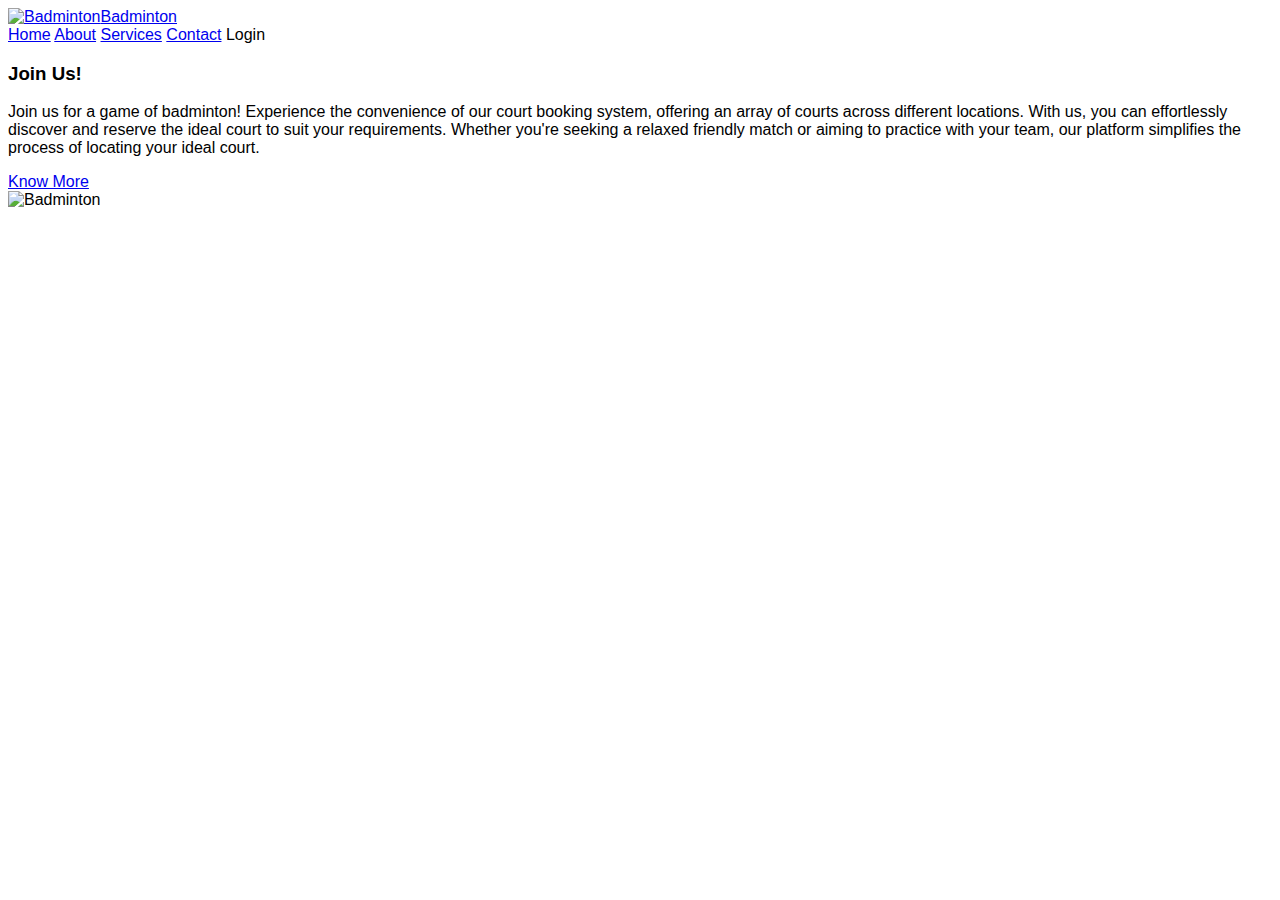
<file: src/main/resources/templates/index.html>
<!DOCTYPE html>
<html lang="en" xmlns:th="http://www.thymeleaf.org/">

<head>
  <meta charset="UTF-8">
  <meta http-equiv="X-UA-Compatible" content="IE=edge">
  <meta name="viewport" content="width=device-width, initial-scale=1.0">
  <link rel="shortcut icon" th:href="@{~/images/ucl1.png}" type="image/x-icon">
  <title>Badminton</title>

  <!-- Font Awesome Link -->
  <link rel="stylesheet" href="https://cdnjs.cloudflare.com/ajax/libs/font-awesome/6.0.0-beta2/css/all.min.css"
        integrity="sha512-YWzhKL2whUzgiheMoBFwW8CKV4qpHQAEuvilg9FAn5VJUDwKZZxkJNuGM4XkWuk94WCrrwslk8yWNGmY1EduTA=="
        crossorigin="anonymous" referrerpolicy="no-referrer" />

  <!-- Linked CSS Files -->
  <link rel="stylesheet" th:href="@{~/css/afterlogin.css}">
  <link rel="stylesheet" th:href="@{~/css/style.css}">

  <!-- Custom Fonts -->
  <style>
    body {
      font-family: 'Open Sans', sans-serif;
    }

    .logo {
      font-family: 'Nunito', sans-serif;
    }

    h1, h2, h3 {
      font-family: 'Nunito', sans-serif;
    }
  </style>
</head>

<body>

<!-- Header Section -->
<header>
  <!-- Logo and Navigation Bar -->
  <a href="#" class="logo"><img th:src="@{/images/ucl1.png}" alt="Badminton" srcset="">Badminton</a>

  <div id="menu-bar" class="fas fa-bars"></div>

  <nav class="navbar">
    <a href="#home">Home</a>
    <a href="#about">About</a>
    <a href="#review">Services</a>
    <a href="#foot">Contact</a>
    <a th:href="@{~/user/login}">Login</a>
  </nav>
</header>

<!-- Home Section -->
<section class="home" id="home">
  <div class="content">
    <h3>Join Us!</h3>
    <p>Join us for a game of badminton! Experience the convenience of our court booking system,
      offering an array of courts across different locations.
      With us, you can effortlessly discover and reserve the ideal court to suit your requirements.
      Whether you're seeking a relaxed friendly match or aiming to practice with your team, our platform simplifies the process of locating your ideal court.</p>
    <a href="#about" class="btn">Know More</a>
  </div>
  <div class="image">
    <img th:src="@{/images/one.png}" alt="Badminton">
  </div>
</section>

<!-- Rest of the Sections... -->

</body>

</html>
</file>
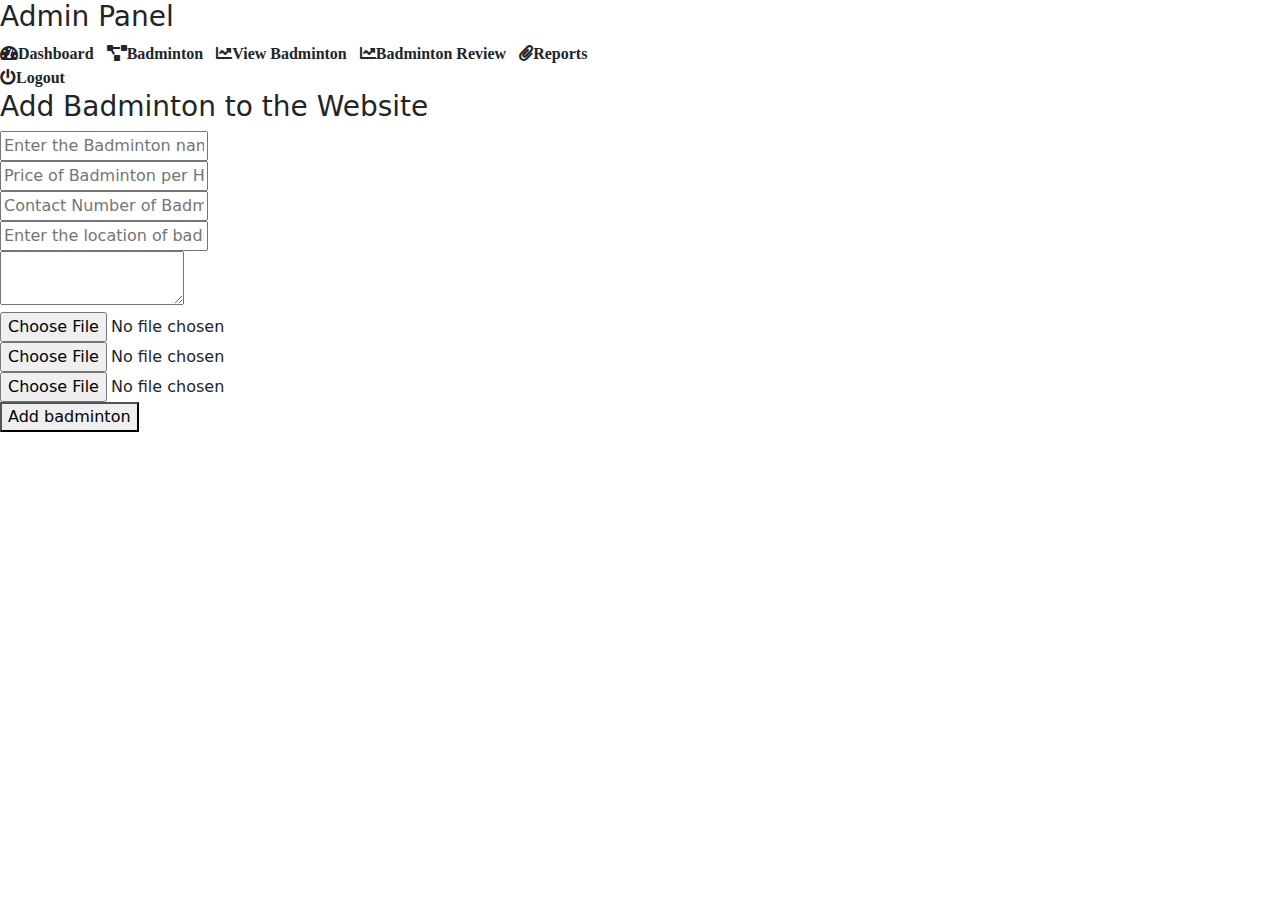
<file: src/main/resources/templates/badminton.html>
<!DOCTYPE html>
<html lang="en">
<html xmlns:th="http://www.thymeleaf.org/" >

<head>
  <meta charset="UTF-8" />
  <meta http-equiv="X-UA-Compatible" content="IE=edge" />
  <meta name="viewport" content="width=device-width, initial-scale=1.0" />
  <link href="https://cdn.jsdelivr.net/npm/bootstrap@5.0.0-beta3/dist/css/bootstrap.min.css" rel="stylesheet" />
  <link rel="stylesheet" href="https://cdnjs.cloudflare.com/ajax/libs/font-awesome/5.15.3/css/all.min.css" />
  <link rel="stylesheet" th:href="@{~/css/badminton.css}">

  <title></title>
</head>

<body>
<!-- sidebar content from here -->
<div class="sidebarcontent">
  <h3>Admin Panel</h3>

  <a th:href="@{~/admin/dashboard}"><i class="fas fa-tachometer-alt me-2">Dashboard</i></a>
  <a th:href="@{~/ball/addbadminton}"><i class="fas fa-project-diagram me-2">Badminton</i></a>
  <a th:href="@{~/admin/view}"> <i class="fas fa-chart-line me-2">View Badminton</i></a>
  <a th:href="@{~/admin/contact}"><i class="fas fa-chart-line me-2">Badminton Review</i></a>
  <a th:href="@{~/admin/report}"><i class="fas fa-paperclip me-2">Reports</i></a>
<!--  <div class="logout">-->
<!--    <i class="fas fa-power-off me-2">Logout</i>-->
<!--  </div>-->
  <div class="logout">
    <a th:href="@{~/user/logout}"><i class="fas fa-power-off me-2">Logout</i></a>
  </div>
</div>
<!-- sidebar content upto here -->

<div class="insidecontent">
  <h3>Add Badminton to the Website</h3>
  <form th:method="post" th:action="@{/ball/save}" th:object="${badminton}" enctype="multipart/form-data">
  <div class="inputsection">
    <input class="field" type="text" hidden placeholder="UserId..."  th:field="*{fid}" th:value="${badminton.fid}" />

    <div class="name badminton">
      <input type="text" placeholder="Enter the Badminton name" required th:field="*{fname}" th:value="${badminton.fname}">
    </div>
    <div class="price badminton">
      <input type="text" placeholder="Price of Badminton per Hour" th:field="*{fprice}" th:value="${badminton.fprice}">
    </div>
    <div class="contact badminton">
      <input type="text" placeholder="Contact Number of Badminton" th:field="*{fcontact}" th:value="${badminton.fcontact}">
    </div>
    <div class="location badminton">
      <input type="text" placeholder="Enter the location of badminton" th:field="*{flocation}" th:value="${badminton.flocation}">
    </div>
    <div class="desc badminton">
      <textarea type="text" placeholder="Description About Badminton" th:field="*{description}" th:value="${badminton.description}">
        </textarea>
    </div>
    <div class="photo badminton">
      <input type="file" th:field="*{image}" th:value="${badminton.image}">
    </div>
    <div class="photo badminton">
      <input type="file" th:field="*{image1}" th:value="${badminton.image1}">
    </div>
    <div class="photo badminton">
      <input type="file" th:field="*{image2}" th:value="${badminton.image2}">
    </div>
<!--<textarea name="contactmessage" placeholder="Type your message" required th:field="*{contactmessage}" th:value="${contact.contactsubject}">-->

  </div>
  <div class="button">
    <button type="submit">Add badminton</button>
  </div>
  </form>

</div>


<script src="https://cdn.jsdelivr.net/npm/bootstrap@5.0.0-beta3/dist/js/bootstrap.bundle.min.js"></script>
</body>

</html>
</file>
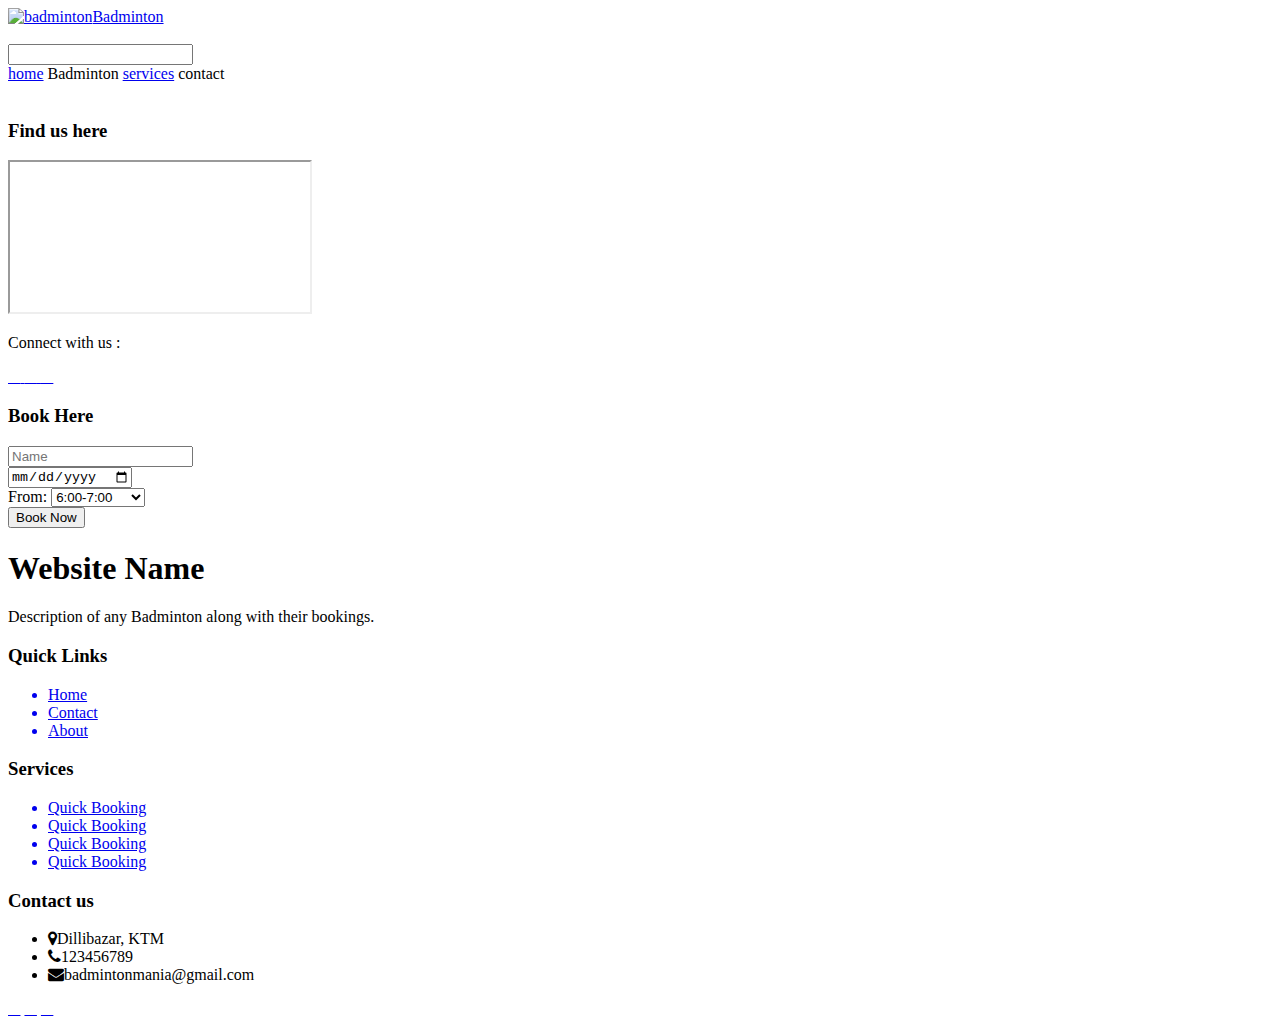
<file: src/main/resources/templates/bookbadminton.html>
<!DOCTYPE html>
<html xmlns:th="http://www.thymeleaf.org/" >

<head>
  <meta charset="UTF-8" />
  <meta http-equiv="X-UA-Compatible" content="IE=edge" />
  <meta name="viewport" content="width=device-width, initial-scale=1.0" />
  <title>Book Badminton</title>
  <link
          rel="stylesheet"
          href="https://cdnjs.cloudflare.com/ajax/libs/font-awesome/6.0.0-beta2/css/all.min.css"
          integrity="sha512-YWzhKL2whUzgiheMoBFwW8CKV4qpHQAEuvilg9FAn5VJUDwKZZxkJNuGM4XkWuk94WCrrwslk8yWNGmY1EduTA=="
          crossorigin="anonymous"
          referrerpolicy="no-referrer"
  />

  <link rel="stylesheet"href="https://cdn.jsdelivr.net/npm/swiper@8/swiper-bundle.min.css"/>
  <link rel="stylesheet" href="https://cdnjs.cloudflare.com/ajax/libs/font-awesome/6.2.1/css/all.min.css" integrity="sha512-MV7K8+y+gLIBoVD59lQIYicR65iaqukzvf/nwasF0nqhPay5w/9lJmVM2hMDcnK1OnMGCdVK+iQrJ7lzPJQd1w==" crossorigin="anonymous" referrerpolicy="no-referrer" />
  <link rel="stylesheet" href="https://cdnjs.cloudflare.com/ajax/libs/font-awesome/4.7.0/css/font-awesome.min.css">
  <link rel="stylesheet" href="https://cdnjs.cloudflare.com/ajax/libs/font-awesome/6.2.1/css/all.min.css"
        integrity="sha512-MV7K8+y+gLIBoVD59lQIYicR65iaqukzvf/nwasF0nqhPay5w/9lJmVM2hMDcnK1OnMGCdVK+iQrJ7lzPJQd1w=="
        crossorigin="anonymous" referrerpolicy="no-referrer" />
  <link rel="stylesheet"  th:href="@{~/css/afterlogin.css}">
  <link rel="stylesheet"  th:href="@{~/css/bookbadminton.css}">

</head>
<body>
<!-- header section starts  -->

<header>
  <!-- logo and name on left side -->

  <a href="Homepage.html" class="logo"
  ><img
          th:src="@{/images/ucl1.png}"
          alt="badminton"
          srcset=""
  />Badminton</a>

  <div id="menu-bar" class="fas fa-bars"></div>
  <div class="searchbar">
    <input type="search" name="search" id="search" />
    <i class="fa-solid fa-magnifying-glass"></i>
  </div>

  <!-- navigation bar starts -->
  <nav class="navbar">
    <a href="#home">home</a>
    <a th:href="@{~/user/booked}">Badminton</a>
    <a href="#contact-us">services</a>
    <!-- <a href="#gallery">gallery</a> -->


    <a th:href="@{~/user/contactus}">contact</a>
    <a th:href="@{~/user/profile/}+${userdata.id}">
      <span th:text="${userdata.getName()}" style="color: black;margin-left: 5px; margin-top: -15px;" ></span>
    </a>
  </nav>

  <!-- navigation bar completed -->
</header>

<!-- header section ends -->
<!-- contact us  -->

<div class="container">
  <div class="swiper">
    <div class="swiper-wrapper">
      <!--            <div class="swiper-slide"><img th:src="@{~/images/f1.jpg}" alt=""></div>-->
      <div class="swiper-slide"><img th:src="'data:image/png;base64,'+${clickedbadminton.imageBase64}" alt="">
      </div>
      <div class="swiper-slide"><img th:src="'data:image/png;base64,'+${clickedbadminton.image1Base64}" alt="image/"></div>
      <div class="swiper-slide"><img th:src="'data:image/png;base64,'+${clickedbadminton.image2Base64}" alt="image/"></div>

    </div>
<!--     <div class="swiper-pagination"></div>-->


<!--    <div class="swiper-button-prev"></div>-->
<!--    <div class="swiper-button-next"></div>-->


  </div>

</div>




<section id="contact-us">
  <span class="big-circle"></span>

   <div class="form">
    <div class="contact-info">
      <h3 class="heading">Find us here</h3>
      <iframe
              src="https://www.google.com/maps/embed?pb=!1m18!1m12!1m3!1d903945.5853512128!2d84.19979243124999!3d27.746991100000013!2m3!1f0!2f0!3f0!3m2!1i1024!2i768!4f13.1!3m3!1m2!1s0x39eb192bf38e32f5%3A0x4e14d4c239dcb2dd!2sPremier%20Badminton!5e0!3m2!1sne!2snp!4v1673777020174!5m2!1sne!2snp"
      ></iframe>

      <div class="info">

        <div class="information">
          <i class="fas fa-map-marker-alt"></i>
          <p th:text="${clickedbadminton.getBadmintonlocation()}"></p>
        </div>
        <div class="information">
          <i class="fas fa-phone-alt"></i>
          <p th:text="${clickedbadminton.getBadmintoncontact()}"></p>
        </div>
        <div class="information">
          <i class="fa-sharp fa-solid fa-rupee-sign"></i>
          <p th:text="${clickedbadminton.getBadmintonprice()}"></p>
        </div>
      </div>

      <div class="social-media">
        <p>Connect with us :</p>
        <div class="social-icons">
          <a href="#">
            <i class="fab fa-facebook-f"></i>
          </a>
          <a href="#">
            <i class="fab fa-twitter"></i>
          </a>
          <a href="#">
            <i class="fab fa-instagram"></i>
          </a>
          <a href="#">
            <i class="fab fa-linkedin-in"></i>
          </a>
        </div>
      </div>
    </div>
    <div class="contact-form">
      <form th:method="post" th:action="@{/ball/sbooking}" th:object="${savebooking}">

      <!-- circles on form(right side) -->
      <span class="circle one"></span>
      <span class="circle two"></span>
        <h3 class="heading">Book <span>Here</span></h3>
<!--        <input type="text"  hidden="hidden" name="bookId" th:value="${savebooking.bookId}">-->

        <div class="input-container">
          <input type="text" name="name" class="input" placeholder="Name">
        </div>

        <div class="input-container">
          <input
                  type="date"
                  name="date">
<!--                  th:field="*{date}"-->

        </div>

        <input type="text"  hidden="hidden" name="id" th:value="${userdata.id}">
        <input type="text"  hidden="hidden" name="email" th:value="${userdata.email}">
        <input type="text"  hidden="hidden" name="fid" th:value="${badmintons.fid}">



        <div class="input-container">
          <div class="input">

            <label for="from" >From: </label>
            <select name="starting" id="from" th:field="*{starting}">
              <option value="6:00-7:00">6:00-7:00</option>
              <option value="7:00-8:00">7:00-8:00</option>
              <option value="8:00-9:00">8:00-9:00</option>
              <option value="9:00-10:00">9:00-10:00</option>
              <option value="10:00-11:00">10:00-11:00</option>
              <option value="11:00-12:00">11:00-12:00</option>
              <option value="12:00-13:00">12:00-13:00</option>
              <option value="13:00-14:00">13:00-14:00</option>
              <option value="14:00-15:00">14:00-15:00</option>
              <option value="15:00-16:00">15:00-16:00</option>
              <option value="16:00-17:00">16:00-17:00</option>
              <option value="17:00-18:00">17:00-18:00</option>
              <option value="18:00-19:00">18:00-19:00</option>
              <option value="19:00-20:00">19:00-20:00</option>
            </select>
          </div>


        </div>


        <input type="submit" value="Book Now" class="send" />
      </form>

    </div>
  </div>
</section>
<script src="https://cdn.jsdelivr.net/npm/swiper@8/swiper-bundle.min.js"></script>
<script>
  const swiper = new Swiper('.swiper', {
    autoplay:{
      delay: 5000,
      disableOnInteraction: false
    },
    loop: true,

    pagination: {
      el: '.swiper-pagination',
      clickable: true,
    },

    // navigation: {
    //     nextEl: '.swiper-button-next',
    //     prevEl: '.swiper-button-prev',
    // },

  });
</script>
<!-- contact us section completed -->
</body>
<div class="footer">
  <div class="inner-footer">

    <!--  for company name and description -->
    <div class="footer-items">
      <h1>Website Name</h1>
      <p>Description of any Badminton along with their bookings.</p>
    </div>

    <!--  for quick links  -->
    <div class="footer-items">
      <h3>Quick Links</h3>
      <div class="border1"></div> <!--for the underline -->
      <ul>
        <a href="#"><li>Home</li></a>
        <a href="#"><li>Contact</li></a>
        <a href="#"><li>About</li></a>
      </ul>
    </div>

    <!--  for some other links -->
    <div class="footer-items">
      <h3>Services</h3>
      <div class="border1"></div>  <!--for the underline -->
      <ul>
        <a href="#"><li>Quick Booking</li></a>
        <a href="#"><li>Quick Booking</li></a>
        <a href="#"><li>Quick Booking</li></a>
        <a href="#"><li>Quick Booking</li></a>
      </ul>
    </div>

    <!--  for contact us info -->
    <div class="footer-items">
      <h3>Contact us</h3>
      <div class="border1"></div>
      <ul>
        <li><i class="fa fa-map-marker" aria-hidden="true"></i>Dillibazar, KTM</li>
        <li><i class="fa fa-phone" aria-hidden="true"></i>123456789</li>
        <li><i class="fa fa-envelope" aria-hidden="true"></i>badmintonmania@gmail.com</li>
      </ul>

      <!--   for social links -->
      <div class="social-media">
        <a href="#"><i class="fab fa-instagram"></i></a>
        <a href="#"><i class="fab fa-facebook"></i></a>
        <a href="#"><i class="fab fa-google-plus-square"></i></a>
      </div>
    </div>
  </div>
</div>



<!--  <script th:src="@{/js/script.js}"></script>-->

</html>
</file>
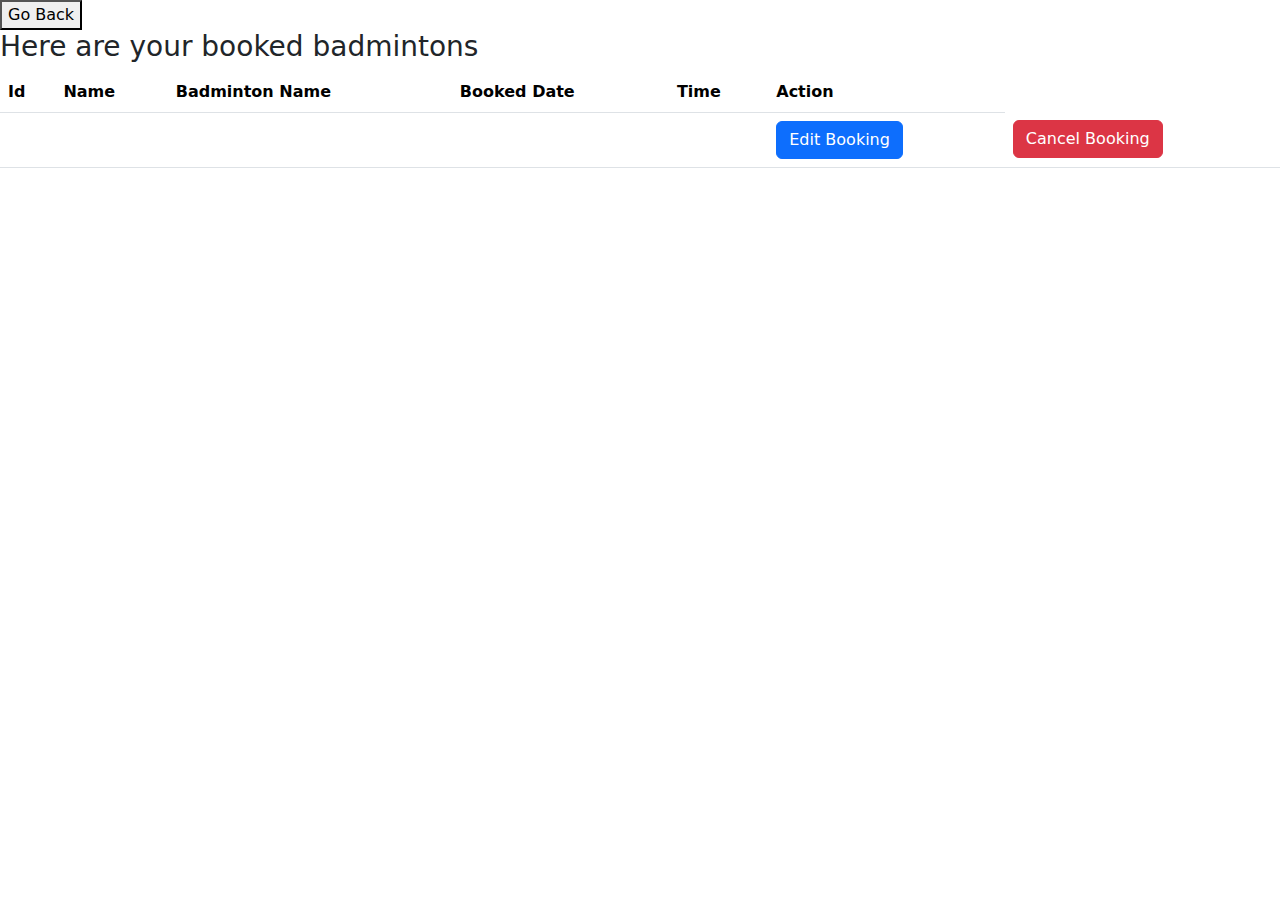
<file: src/main/resources/templates/bookedbadminton.html>
<!DOCTYPE html>
<html lang="en">

<head>
  <meta charset="UTF-8" />
  <meta http-equiv="X-UA-Compatible" content="IE=edge" />
  <meta name="viewport" content="width=device-width, initial-scale=1.0" />
  <link href="https://cdn.jsdelivr.net/npm/bootstrap@5.0.0-beta3/dist/css/bootstrap.min.css" rel="stylesheet" />
  <link rel="stylesheet" href="https://cdnjs.cloudflare.com/ajax/libs/font-awesome/5.15.3/css/all.min.css" />
  <link rel="stylesheet"  th:href="@{~/css/bookedbadminton.css}">  <title></title>
</head>

<body>
<div class="backbuttton">
  <a th:href="@{~/home/homepage}"><button type="button">Go Back</button></a>
</div>
<div class="innercontent">
  <h3>Here are your booked badmintons</h3>
  <table class="table">
    <thead class="thead-dark">
    <tr>
      <th scope="col">Id</th>
      <th scope="col">Name</th>
      <th scope="col">Badminton Name</th>
      <th scope="col">Booked Date</th>
      <th scope="col">Time</th>
      <th scope="col">Action</th>

    </tr>
    </thead>
    <tbody>
    <tr th:each="booking:${books}">
      <td th:text="${booking.bookId}"></td>
      <td th:text="${booking.user.name}"></td>
      <td th:text="${booking.badminton.badmintonname}"></td>
      <td th:text="${booking.date}"></td>
      <td th:text="${booking.starting}"></td>
      <td> <a th:href="@{~/user/product/}+${booking.bookId}"><button type="button" class="btn btn-primary">Edit Booking</button></a></td>
      <td> <a th:href="@{~/user/deletebook/}+${booking.bookId}"><button type="button" class="btn btn-danger">Cancel Booking</button></a></td>
    </tr>
    </tbody>
  </table>

</div>


<script src="https://cdn.jsdelivr.net/npm/bootstrap@5.0.0-beta3/dist/js/bootstrap.bundle.min.js"></script>
</body>

</html>
</file>
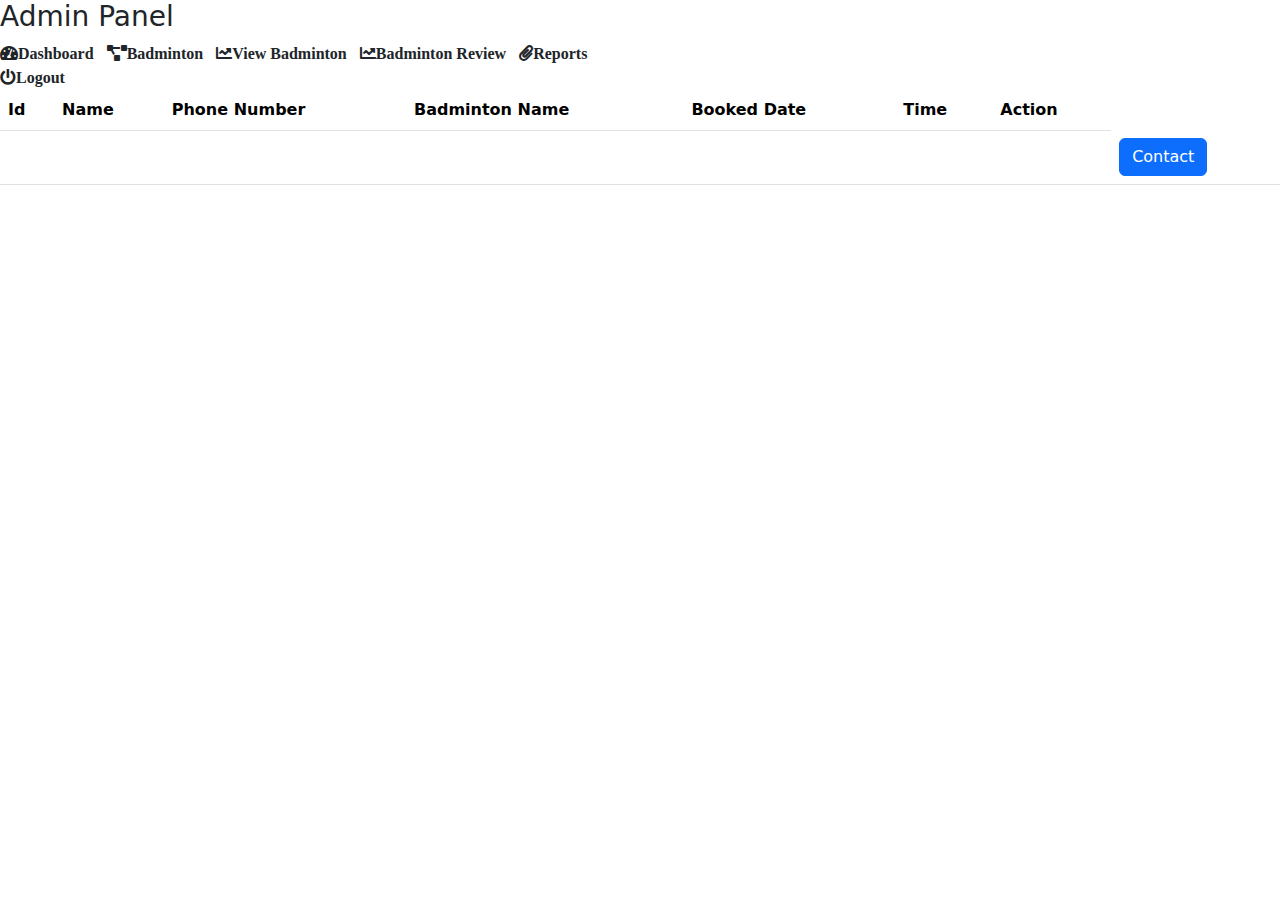
<file: src/main/resources/templates/dashboard.html>
<!DOCTYPE html>
<html lang="en">
<html xmlns:th="http://www.thymeleaf.org/" >

<head>
  <meta charset="UTF-8" />
  <meta http-equiv="X-UA-Compatible" content="IE=edge" />
  <meta name="viewport" content="width=device-width, initial-scale=1.0" />
  <link href="https://cdn.jsdelivr.net/npm/bootstrap@5.0.0-beta3/dist/css/bootstrap.min.css" rel="stylesheet" />
  <link rel="stylesheet" href="https://cdnjs.cloudflare.com/ajax/libs/font-awesome/5.15.3/css/all.min.css" />
  <link rel="stylesheet" th:href="@{~/css/dashboard.css}">

  <title></title>
</head>

<body>
<!-- sidebar content from here -->
<div class="sidebarcontent">
  <h3>Admin Panel</h3>


  <a th:href="@{~/admin/dashboard}"><i class="fas fa-tachometer-alt me-2">Dashboard</i></a>
  <a th:href="@{~/ball/addbadminton}"><i class="fas fa-project-diagram me-2">Badminton</i></a>
  <a th:href="@{~/admin/view}"> <i class="fas fa-chart-line me-2">View Badminton</i></a>
  <a th:href="@{~/admin/contact}"><i class="fas fa-chart-line me-2">Badminton Review</i></a>
  <a th:href="@{~/admin/report}"><i class="fas fa-paperclip me-2">Reports</i></a>
  <!-- <i class="fas fa-shopping-cart me-2">Store Mng</i>
  <i class="fas fa-gift me-2">Products</i>
  <i class="fas fa-comment-dots me-2">Chat</i>
  <i class="fas fa-map-marker-alt me-2">Outlet</i> -->
  <div class="logout">
    <a th:href="@{~/user/logout}"><i class="fas fa-power-off me-2">Logout</i></a>
  </div>
</div>

<div class="innercontent">
  <table class="table">
    <thead class="thead-dark">
    <tr>
      <th scope="col">Id</th>
      <th scope="col">Name</th>
      <th scope="col">Phone Number</th>
      <th scope="col">Badminton Name</th>
      <th scope="col">Booked Date</th>
      <th scope="col">Time</th>
      <th scope="col">Action</th>
    </tr>
    </thead>
    <tbody>
    <tr th:each="booking:${book}">
      <td th:text="${booking.bookId}"></td>
      <td th:text="${booking.user.name}"></td>
      <td th:text="${booking.user.mobileNo}"></td>
      <td th:text="${booking.badminton.badmintonname}"></td>
      <td th:text="${booking.date}"></td>
      <td th:text="${booking.starting}"></td>
      <form th:method="post" th:action="@{/admin/changepassword}" th:object="${books}">
      <td><input hidden="hidden" placeholder=" hello"  th:field="*{email}" th:value="${booking.user.email}"></td>
      <td><button type="submit" class="btn btn-primary">Contact</button></td>
      </form>

    </tr>
    </tbody>
  </table>
</div>

</body>

</html>
</file>
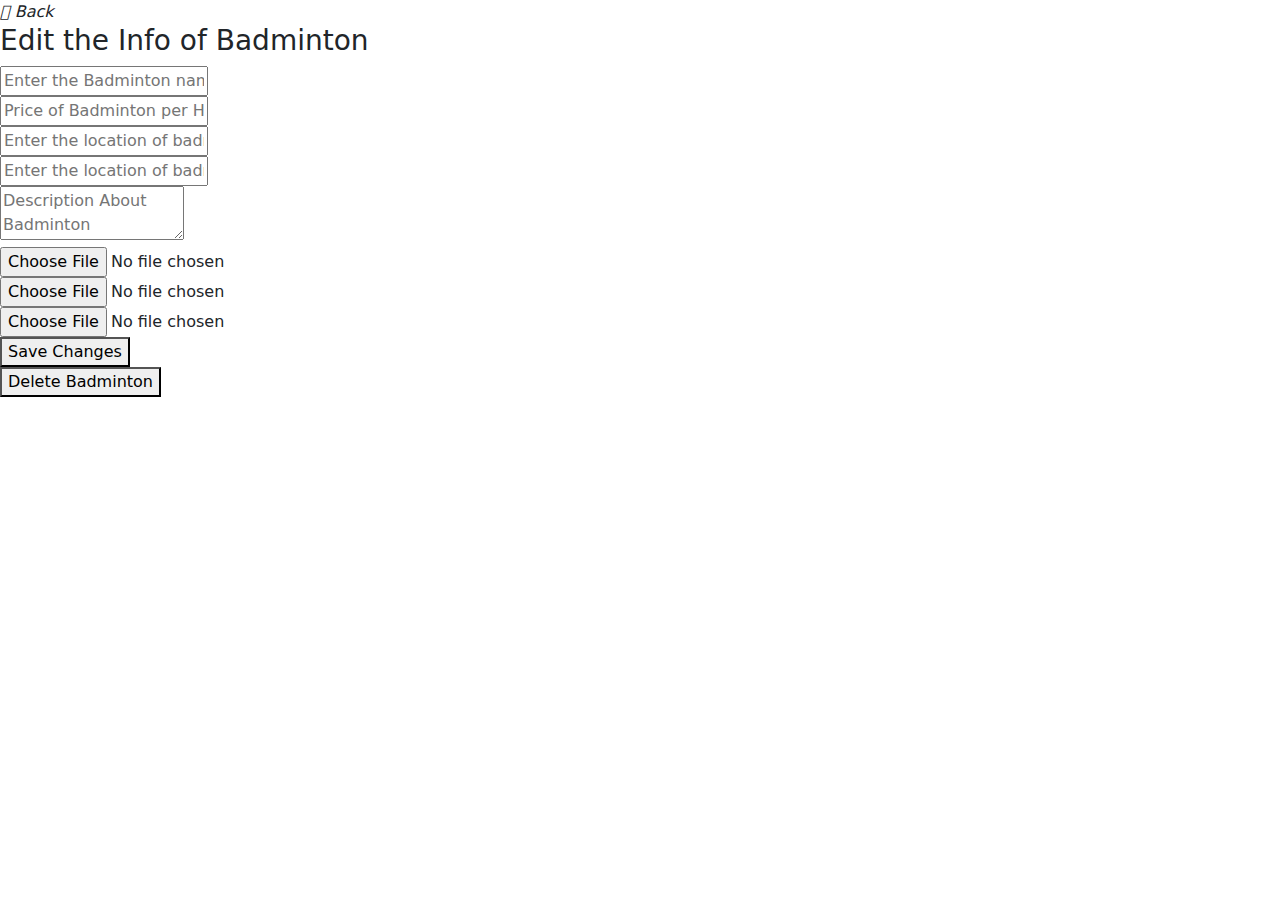
<file: src/main/resources/templates/editbadminton.html>
<!DOCTYPE html>
<html lang="en">

<head>
  <meta charset="UTF-8" />
  <meta http-equiv="X-UA-Compatible" content="IE=edge" />
  <meta name="viewport" content="width=device-width, initial-scale=1.0" />
  <link href="https://cdn.jsdelivr.net/npm/bootstrap@5.0.0-beta3/dist/css/bootstrap.min.css" rel="stylesheet" />
  <link rel="stylesheet" href="https://cdnjs.cloudflare.com/ajax/libs/font-awesome/5.15.3/css/all.min.css" />
  <link rel="stylesheet" href="https://cdnjs.cloudflare.com/ajax/libs/font-awesome/6.3.0/css/all.min.css" integrity="sha512-SzlrxWUlpfuzQ+pcUCosxcglQRNAq/DZjVsC0lE40xsADsfeQoEypE+enwcOiGjk/bSuGGKHEyjSoQ1zVisanQ=="
        crossorigin="anonymous" referrerpolicy="no-referrer" />
  <link rel="stylesheet" th:href="@{~/css/editbadminton.css}">
  <title></title>
</head>

<body>
<div class="insidecontent">
  <div class="back">
    <a th:href="@{/admin/view}"><i class="fa-solid fa-backward"> Back</i></a>
  </div>
  <h3>Edit the Info of Badminton</h3>
  <form th:method="post" th:action="@{/ball/save}" th:object="${badmintons}" enctype="multipart/form-data">

  <div class="inputsection">
    <input class="iddds" hidden type="text" th:field="*{fid}" th:value="${clickedbadminton.getBasket_ballId()}">

    <div class="name badminton">
      <input type="text" placeholder="Enter the Badminton name" required th:field="*{fname}" th:value="${clickedbadminton.getBadmintonname()}">
    </div>
    <div class="price badminton">
      <input type="text" placeholder="Price of Badminton per Hour" th:field="*{fprice}" th:value="${clickedbadminton.getBadmintonprice()}">
    </div>
    <div class="contact badminton">
      <input type="text" placeholder="Enter the location of badminton" th:field="*{fcontact}" th:value="${clickedbadminton.getBadmintoncontact()}">
    </div>
    <div class="location badminton">
      <input type="text" placeholder="Enter the location of badminton" th:field="*{flocation}" th:value="${clickedbadminton.getBadmintonlocation()}">
    </div>
    <div class="desc">
      <textarea type="text" placeholder="Description About Badminton"th:field="*{Description}" th:value="${clickedbadminton.getDescription()}"></textarea>
    </div>
    <div class="photo badminton">
      <input type="file"th:field="*{image}" th:value="${clickedbadminton.getBadmintonimage()}">
    </div>
    <div class="photo badminton">
      <input type="file"th:field="*{image1}" th:value="${clickedbadminton.getBadmintonimage1()}">
    </div>
    <div class="photo badminton">
      <input type="file"th:field="*{image2}" th:value="${clickedbadminton.getBadmintonimage2()}">
    </div>


  </div>
  <div class="edit">
   <a th:href="@{~/admin/edit/}+${clickedbadminton.basket_ballId}"> <button type="submit">Save Changes</button>
   </a>
  </div>
  <div class="delete">
   <a th:href="@{~/admin/delete/}+${clickedbadminton.basket_ballId}"> <button type="button">Delete Badminton</button>
    </a>
  </div>

  </form>

</div>



<script src="https://cdn.jsdelivr.net/npm/bootstrap@5.0.0-beta3/dist/js/bootstrap.bundle.min.js"></script>
</body>

</html>
</file>
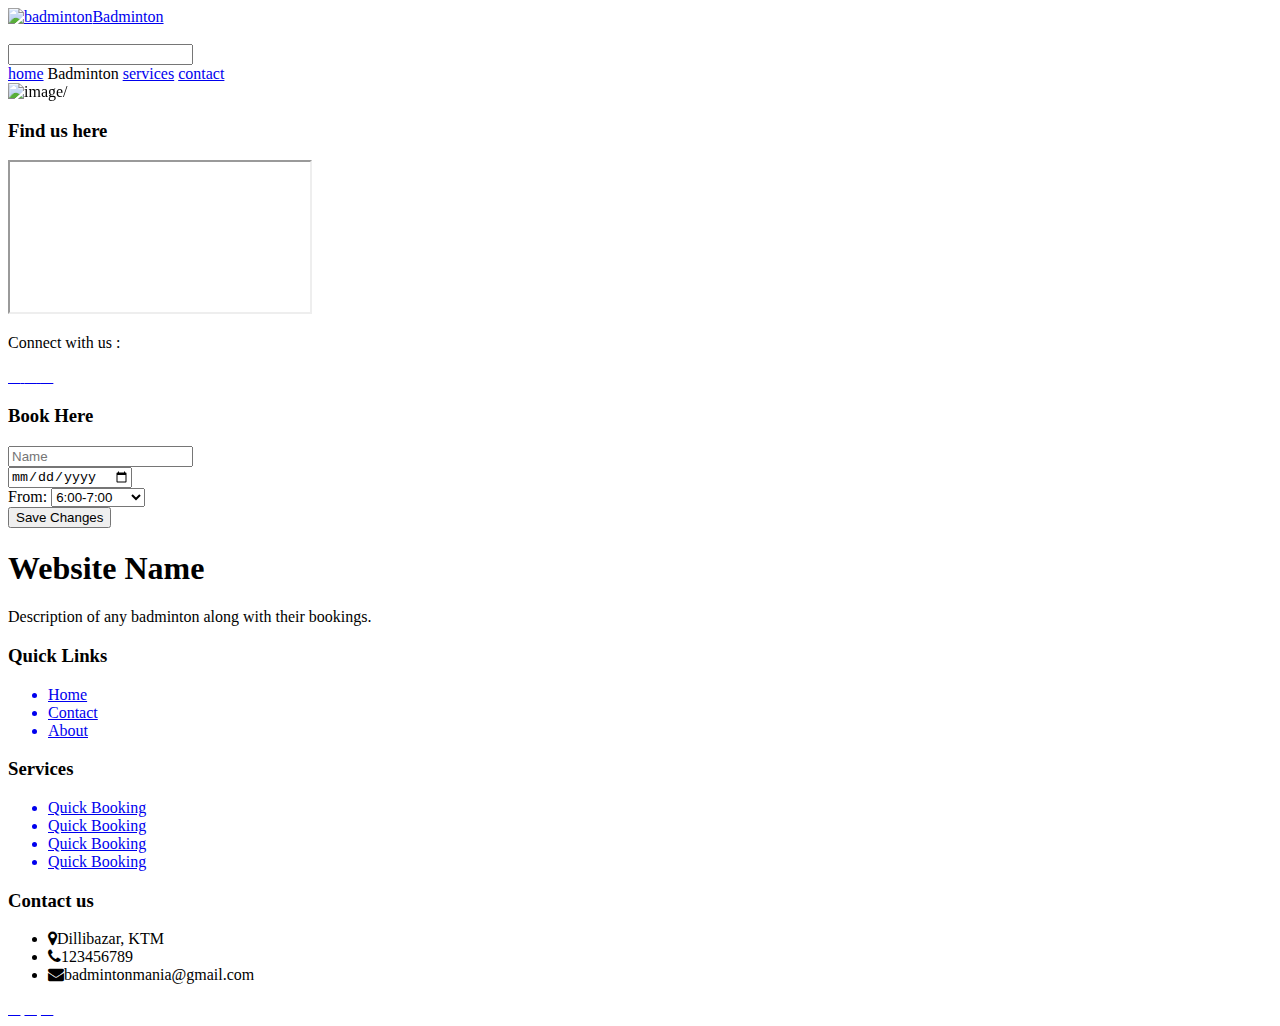
<file: src/main/resources/templates/editbooking.html>
<!DOCTYPE html>
<html xmlns:th="http://www.thymeleaf.org/" >

<head>
  <meta charset="UTF-8" />
  <meta http-equiv="X-UA-Compatible" content="IE=edge" />
  <meta name="viewport" content="width=device-width, initial-scale=1.0" />
  <title>Book Badminton</title>
  <link
          rel="stylesheet"
          href="https://cdnjs.cloudflare.com/ajax/libs/font-awesome/6.0.0-beta2/css/all.min.css"
          integrity="sha512-YWzhKL2whUzgiheMoBFwW8CKV4qpHQAEuvilg9FAn5VJUDwKZZxkJNuGM4XkWuk94WCrrwslk8yWNGmY1EduTA=="
          crossorigin="anonymous"
          referrerpolicy="no-referrer"
  />
  <link rel="stylesheet"href="https://cdn.jsdelivr.net/npm/swiper@8/swiper-bundle.min.css"/>
  <link rel="stylesheet" href="https://cdnjs.cloudflare.com/ajax/libs/font-awesome/6.2.1/css/all.min.css" integrity="sha512-MV7K8+y+gLIBoVD59lQIYicR65iaqukzvf/nwasF0nqhPay5w/9lJmVM2hMDcnK1OnMGCdVK+iQrJ7lzPJQd1w==" crossorigin="anonymous" referrerpolicy="no-referrer" />
  <link rel="stylesheet" href="https://cdnjs.cloudflare.com/ajax/libs/font-awesome/4.7.0/css/font-awesome.min.css">

  <link rel="stylesheet"  th:href="@{~/css/afterlogin.css}">
  <link rel="stylesheet"  th:href="@{~/css/bookbadminton.css}">

</head>
<body>
<!-- header section starts  -->

<header>
  <!-- logo and name on left side -->

  <a href="Homepage.html" class="logo"
  ><img
          th:src="@{/images/ucl1.png}"
          alt="badminton"
          srcset=""
  />Badminton</a>

  <div id="menu-bar" class="fas fa-bars"></div>
  <div class="searchbar">
    <input type="search" name="search" id="search" />
    <i class="fa-solid fa-magnifying-glass"></i>
  </div>

  <!-- navigation bar starts -->
  <nav class="navbar">
    <a href="#home">home</a>
    <a th:href="@{~/user/booked}">Badminton</a>
    <a href="#contact-us">services</a>
    <!-- <a href="#gallery">gallery</a> -->


    <a href="#contact-us">contact</a>
<!--    <a th:href="@{~/user/profile/}+${userdata.id}">-->
<!--      <span th:text="${userdata.getName()}" style="color: black;margin-left: 5px; margin-top: -15px;" ></span>-->
    </a>
  </nav>

  <!-- navigation bar completed -->
</header>

<!-- header section ends -->
<!-- contact us  -->

<div class="container">
  <div class="swiper">
    <div class="swiper-wrapper">
      <div class="swiper-slide"><img th:src="@{~/images/court.jpg}"   alt="image/">
      </div>
      <div class="swiper-slide"><img th:src="@{~/images/badminton.jpg}"  alt="image/"></div>
      <div class="swiper-slide"><img th:src="@{~/images/ballnet.jpg}"  alt="image/"></div>

    </div>

  </div>

</div>

<section id="contact-us">
  <span class="big-circle"></span>

  <div class="form">
    <div class="contact-info">
      <h3 class="heading">Find us here</h3>
      <iframe
              src="https://www.google.com/maps/embed?pb=!1m18!1m12!1m3!1d903945.5853512128!2d84.19979243124999!3d27.746991100000013!2m3!1f0!2f0!3f0!3m2!1i1024!2i768!4f13.1!3m3!1m2!1s0x39eb192bf38e32f5%3A0x4e14d4c239dcb2dd!2sPremier%20Badminton!5e0!3m2!1sne!2snp!4v1673777020174!5m2!1sne!2snp"
      ></iframe>

      <div class="info">

        <div class="information">
          <i class="fas fa-map-marker-alt"></i>
          <p th:text="${bookedbadminton.getBadminton().badmintonlocation}"></p>
        </div>
        <div class="information">
          <i class="fas fa-phone-alt"></i>
          <p th:text="${bookedbadminton.getBadminton().badmintoncontact}"></p>
        </div>
        <div class="information">
          <i class="fa-solid fa-circle-dollar"></i>
          <p th:text="${bookedbadminton.getBadminton().badmintonprice}"></p>
        </div>
      </div>

      <div class="social-media">
        <p>Connect with us :</p>
        <div class="social-icons">
          <a href="#">
            <i class="fab fa-facebook-f"></i>
          </a>
          <a href="#">
            <i class="fab fa-twitter"></i>
          </a>
          <a href="#">
            <i class="fab fa-instagram"></i>
          </a>
          <a href="#">
            <i class="fab fa-linkedin-in"></i>
          </a>
        </div>
      </div>
    </div>
    <div class="contact-form">
      <form th:method="post" th:action="@{/user/updatebooking}" th:object="${bookedbadminton}">
        <input type="number" hidden="hidden"  th:field="*{bookId}" th:value="${bookedbadminton.getBookId()}">


        <!-- circles on form(right side) -->
        <span class="circle one"></span>
        <span class="circle two"></span>
        <h3 class="heading">Book <span>Here</span></h3>
<!--                <input type="text"  hidden="hidden" name="bookId" th:value="${savebooking.bookId}">-->

        <div class="input-container">
          <input type="text" name="name" class="input" placeholder="Name">
        </div>

        <div class="input-container">
          <input type="date" name="date" class="input" th:field="*{date}" th:value="${bookedbadminton.getDate()}">
        </div>
        <input type="number"  hidden="hidden"  name="id"  th:value="${bookedbadminton.getUser().id}">
        <input type="number" hidden="hidden"   name="fid" th:value="${bookedbadminton.getBadminton().basket_ballId}">



        <div class="input-container">
          <div class="input">

            <label for="from" >From: </label>
              <select name="starting" id="from" th:field="*{starting}" th:value="${bookedbadminton.getStarting()}">
                <option value="6:00-7:00">6:00-7:00</option>
                <option value="7:00-8:00">7:00-8:00</option>
                <option value="8:00-9:00">8:00-9:00</option>
                <option value="9:00-10:00">9:00-10:00</option>
                <option value="10:00-11:00">10:00-11:00</option>
                <option value="11:00-12:00">11:00-12:00</option>
                <option value="12:00-13:00">12:00-13:00</option>
                <option value="13:00-14:00">13:00-14:00</option>
                <option value="14:00-15:00">14:00-15:00</option>
                <option value="15:00-16:00">15:00-16:00</option>
                <option value="16:00-17:00">16:00-17:00</option>
                <option value="17:00-18:00">17:00-18:00</option>
                <option value="18:00-19:00">18:00-19:00</option>
                <option value="19:00-20:00">19:00-20:00</option>
              </select>
            </select>
          </div>

        </div>


        <input type="submit" value="Save Changes" class="send" />
      </form>

    </div>
  </div>
</section>
<script src="https://cdn.jsdelivr.net/npm/swiper@8/swiper-bundle.min.js"></script>
<script>
  const swiper = new Swiper('.swiper', {
    autoplay:{
      delay: 5000,
      disableOnInteraction: false
    },
    loop: true,

    pagination: {
      el: '.swiper-pagination',
      clickable: true,
    },

    // navigation: {
    //     nextEl: '.swiper-button-next',
    //     prevEl: '.swiper-button-prev',
    // },

  });
</script>

<!-- contact us section completed -->
</body>
<div class="footer">
  <div class="inner-footer">

    <!--  for company name and description -->
    <div class="footer-items">
      <h1>Website Name</h1>
      <p>Description of any badminton along with their bookings.</p>
    </div>

    <!--  for quick links  -->
    <div class="footer-items">
      <h3>Quick Links</h3>
      <div class="border1"></div> <!--for the underline -->
      <ul>
        <a href="#"><li>Home</li></a>
        <a href="#"><li>Contact</li></a>
        <a href="#"><li>About</li></a>
      </ul>
    </div>

    <!--  for some other links -->
    <div class="footer-items">
      <h3>Services</h3>
      <div class="border1"></div>  <!--for the underline -->
      <ul>
        <a href="#"><li>Quick Booking</li></a>
        <a href="#"><li>Quick Booking</li></a>
        <a href="#"><li>Quick Booking</li></a>
        <a href="#"><li>Quick Booking</li></a>
      </ul>
    </div>

    <!--  for contact us info -->
    <div class="footer-items">
      <h3>Contact us</h3>
      <div class="border1"></div>
      <ul>
        <li><i class="fa fa-map-marker" aria-hidden="true"></i>Dillibazar, KTM</li>
        <li><i class="fa fa-phone" aria-hidden="true"></i>123456789</li>
        <li><i class="fa fa-envelope" aria-hidden="true"></i>badmintonmania@gmail.com</li>
      </ul>

      <!--   for social links -->
      <div class="social-media">
        <a href="#"><i class="fab fa-instagram"></i></a>
        <a href="#"><i class="fab fa-facebook"></i></a>
        <a href="#"><i class="fab fa-google-plus-square"></i></a>
      </div>
    </div>
  </div>
</div>


<!--  <script th:src="@{/js/script.js}"></script>-->

</html>
</file>
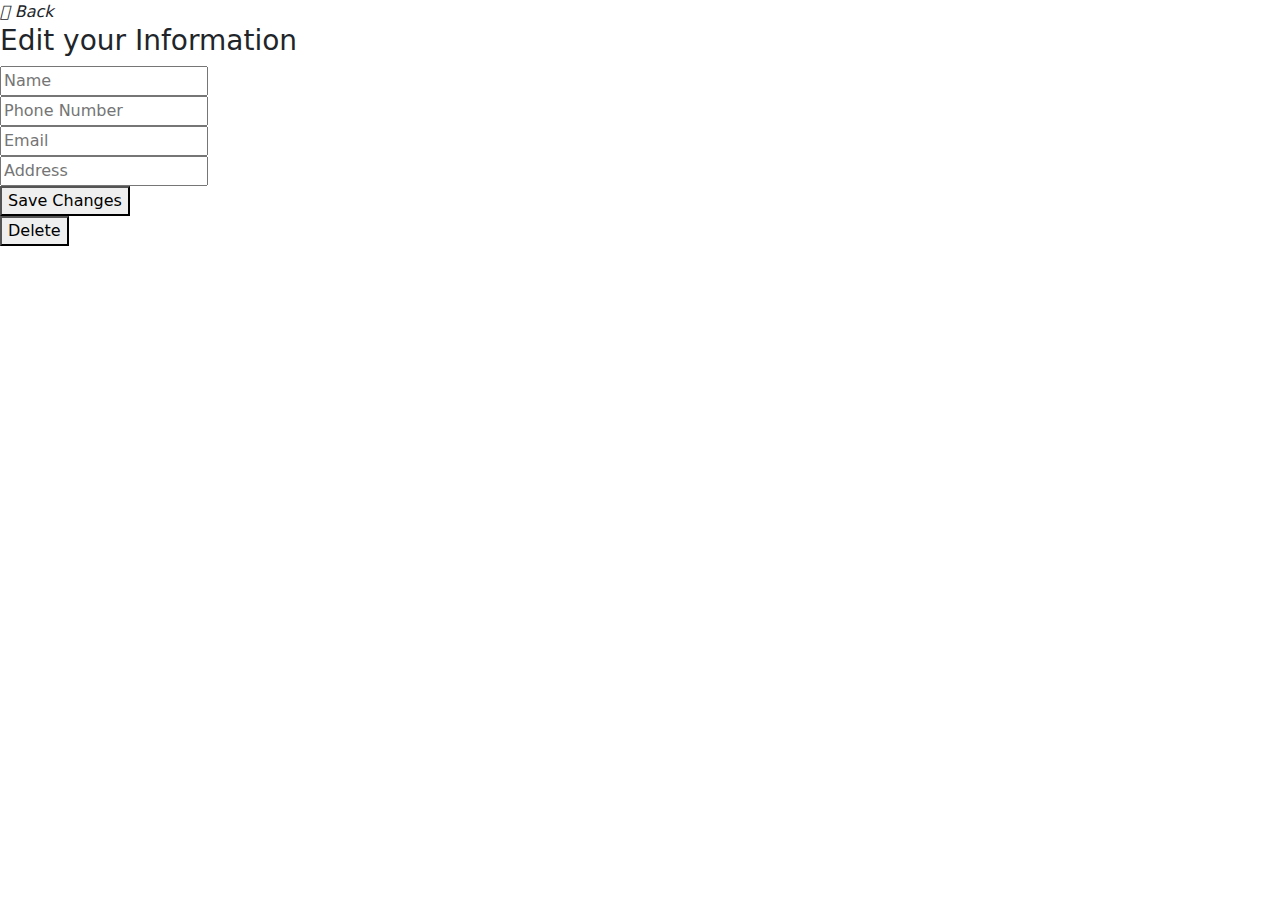
<file: src/main/resources/templates/editprofile.html>
<!DOCTYPE html>
<html lang="en" xmlns:th="http://www.thymeleaf.org">

<head>
    <meta charset="UTF-8" />
    <meta http-equiv="X-UA-Compatible" content="IE=edge" />
    <meta name="viewport" content="width=device-width, initial-scale=1.0" />
    <link href="https://cdn.jsdelivr.net/npm/bootstrap@5.0.0-beta3/dist/css/bootstrap.min.css" rel="stylesheet" />
    <link rel="stylesheet" href="https://cdnjs.cloudflare.com/ajax/libs/font-awesome/5.15.3/css/all.min.css" />
    <link rel="stylesheet" href="https://cdnjs.cloudflare.com/ajax/libs/font-awesome/6.3.0/css/all.min.css" integrity="sha512-SzlrxWUlpfuzQ+pcUCosxcglQRNAq/DZjVsC0lE40xsADsfeQoEypE+enwcOiGjk/bSuGGKHEyjSoQ1zVisanQ=="
          crossorigin="anonymous" referrerpolicy="no-referrer" />
    <link rel="stylesheet" th:href="@{~/css/editprofile.css}">
    <title></title>
</head>

<body>
<div class="insidecontent">
    <div class="back">
        <a th:href="@{/home/homepage}" ><i class="fa-solid fa-backward"> Back</i></a>
    </div>
    <h3>Edit your Information</h3>
    <form th:method="post" th:action="@{/user/save}" th:object="${users}" >
    <div class="inputsection">
        <input class="iddds" hidden type="text" th:field="*{id}" th:value="${currentUser.getId()}">
<!--name address email mobile_no-->
        <div class="name badminton">
            <input type="text"  placeholder="Name" th:field="*{name}" th:value="${currentUser.getName()}">
        </div>
        <div class="contact badminton" >
            <input type="text" placeholder="Phone Number" th:field="*{mobile_no}" th:value="${currentUser.getMobileNo()}">
        </div>
        <div class="email badminton" >
            <input type="text" placeholder = "Email" th:field="*{email}" th:value="${currentUser.getEmail()}">
        </div>
        <div class="address badminton" >
            <input type="text" placeholder="Address" th:field="*{address}" th:value="${currentUser.getAddress()}" >
        </div>
        <input class="pass" hidden type="text" th:field="*{password}" th:value="${currentUser.getPassword()}">



    </div>
    <div class="edit">
       <a th:href="@{~/user/edit/}+${currentUser.id}"> <button type="submit">Save Changes</button>
       </a>
    </div>
    <div class="delete">
       <a th:href="@{~/user/delete/}+${currentUser.id}"> <button type="button">Delete </button>
       </a>
    </div>
</form>


</div>


<script src="https://cdn.jsdelivr.net/npm/bootstrap@5.0.0-beta3/dist/js/bootstrap.bundle.min.js"></script>
</body>

</html>
</file>
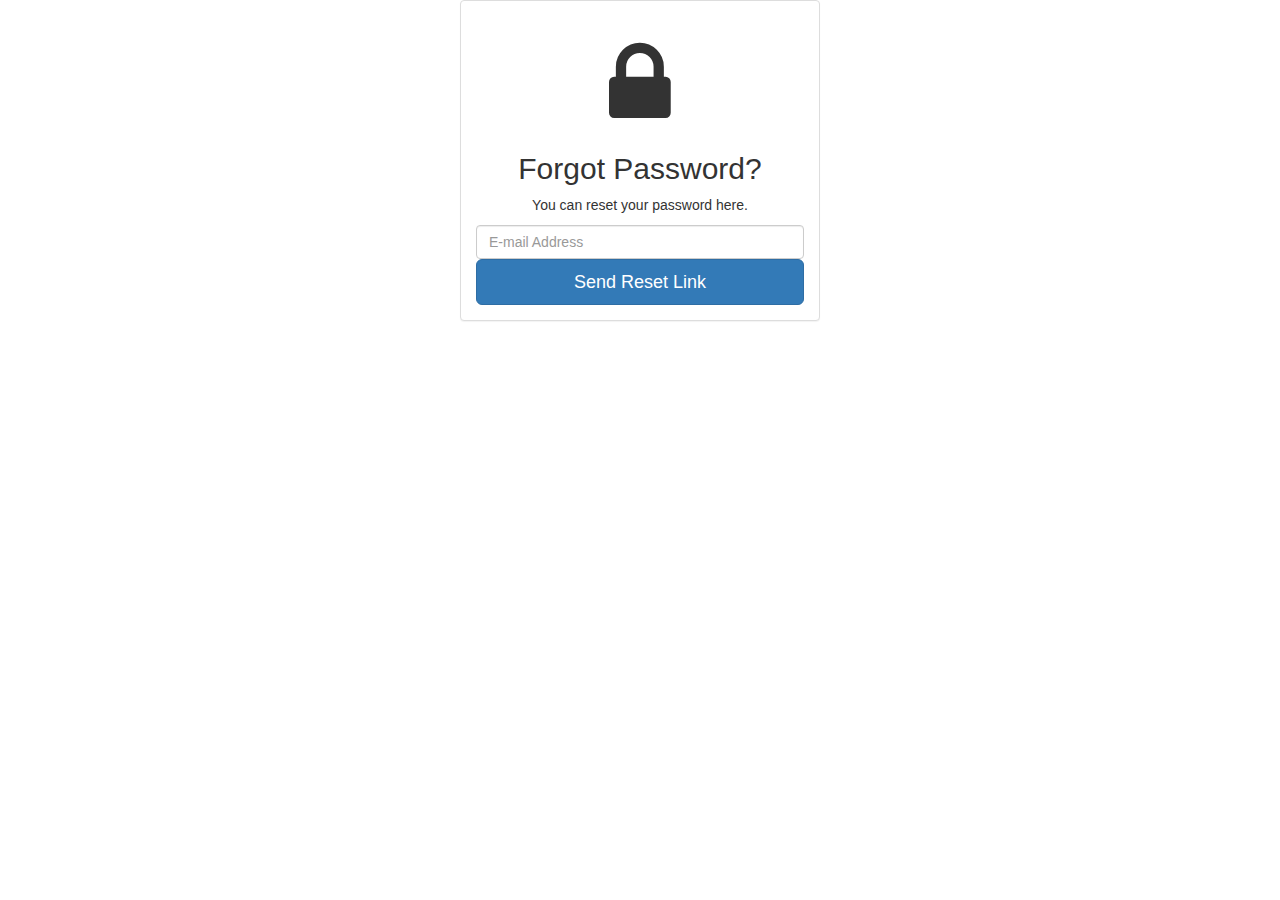
<file: src/main/resources/templates/forgetpassword.html>
<!DOCTYPE html>
<html lang="en" xmlns:th="http://www.thymeleaf.org">
<head>
  <meta charset="UTF-8">
  <meta http-equiv="X-UA-Compatible" content="IE=edge">
  <meta name="viewport" content="width=device-width, initial-scale=1.0">
  <title>Document</title>
</head>

<body>
<link href="//maxcdn.bootstrapcdn.com/bootstrap/3.3.0/css/bootstrap.min.css" rel="stylesheet" id="bootstrap-css">
<script src="//maxcdn.bootstrapcdn.com/bootstrap/3.3.0/js/bootstrap.min.js"></script>
<script src="//code.jquery.com/jquery-1.11.1.min.js"></script>

<link rel="stylesheet" href="https://maxcdn.bootstrapcdn.com/font-awesome/4.5.0/css/font-awesome.min.css">
<div class="form-gap"></div>
<div class="container">
  <div class="row">
    <div class="col-md-4 col-md-offset-4">
      <div class="panel panel-default">
        <div class="panel-body">
          <div class="text-center">
            <h3><i class="fa fa-lock fa-4x"></i></h3>
            <h2 class="text-center">Forgot Password?</h2>
            <p>You can reset your password here.</p>
            <div class="form-holder">
              <div class="form-content">
                <div class="form-items">
                  <form th:method="post" th:action="@{/user/changepassword}" th:object="${users}">
                    <input class="form-control" type="text" name="email" placeholder="E-mail Address" required th:field="*{email}">
                    <div class="form-button full-width">
                      <button type="submit" class="btn btn-lg btn-primary btn-block mt-3">Send Reset Link</button>
                    </div>
                  </form>
                </div>
              </div>
            </div>

          </div>
        </div>
      </div>
    </div>
  </div>
</div>
</div>
</body>
</html>
</file>
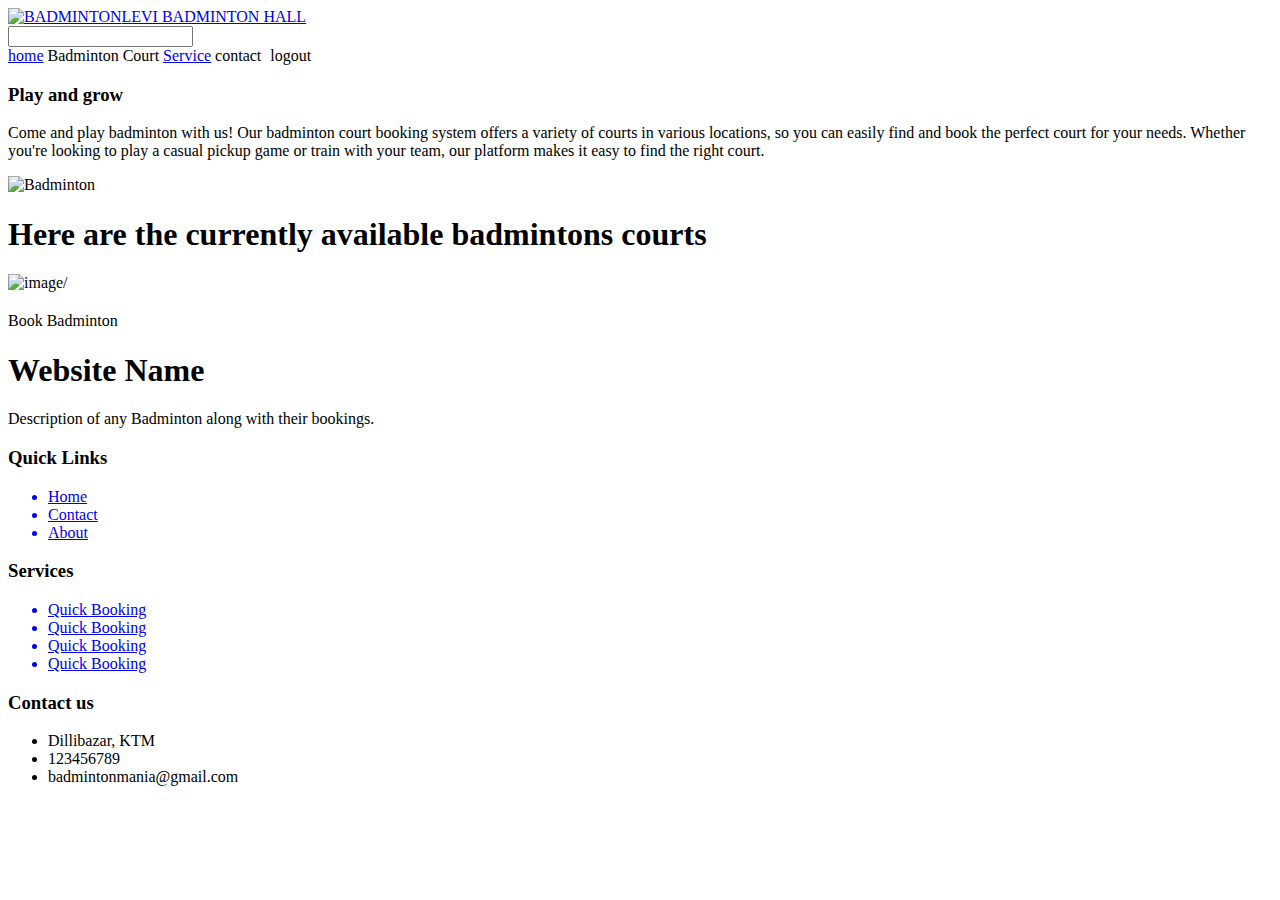
<file: src/main/resources/templates/Homepage.html>
<!DOCTYPE html>
<html lang="en">
<html xmlns:th="http://www.thymeleaf.org/" >
<head>
  <meta charset="UTF-8" />
  <meta http-equiv="X-UA-Compatible" content="IE=edge" />
  <meta name="viewport" content="width=device-width, initial-scale=1.0" />
  <link rel="shortcut icon" href="./assets/logo_ntl.png" type="image/x-icon"/>
  <title>Homepage</title>

  <!-- font owesome link -->
  <link rel="stylesheet" href="https://cdnjs.cloudflare.com/ajax/libs/font-awesome/6.0.0-beta2/css/all.min.css"
          integrity="sha512-YWzhKL2whUzgiheMoBFwW8CKV4qpHQAEuvilg9FAn5VJUDwKZZxkJNuGM4XkWuk94WCrrwslk8yWNGmY1EduTA=="
          crossorigin="anonymous"
          referrerpolicy="no-referrer"
  />

  <!-- liniking css -->
  <link rel="stylesheet" th:href="@{~/css/afterlogin.css}" />
</head>

<body>
<!-- header section starts  -->

<header>
  <!-- logo and name on left side -->

  <a href="#" class="logo"
  ><img
          th:src="@{/images/ucl1.png}"
          alt="BADMINTON"
          srcset=""
  />LEVI BADMINTON HALL</a
  >

  <div id="menu-bar" class="fas fa-bars"></div>
  <div class="searchbar">
    <input type="search" name="search" id="search" />
    <i class="fa-solid fa-magnifying-glass"></i>
  </div>

  <!-- navigation bar starts -->
  <nav class="navbar">
    <a href="#home">home</a>
    <a th:href="@{~/user/booked/}+${userdata.id}">Badminton Court</a>
    <a href="#contact-us">Service</a>
    <!-- <a href="#gallery">gallery</a> -->

    <a th:href="@{~/user/contactus}">contact</a>
    <a th:href="@{~/user/profile/}+${userdata.id}">
      <span th:text="${userdata.getName()}" style="color: black;margin-left: 5px; margin-top: -15px;" ></span>
    </a>

    <a th:href="@{~/user/logout}">logout</a>

  </nav>

  <!-- navigation bar completed -->
</header>

<!-- header section ends -->

<!-- home section starts -->
<section class="home" id="home">
  <div class="content">
    <h3>Play and grow</h3>
    <p>
      Come and play badminton with us! Our badminton court booking system offers a variety of courts in various locations, so you can easily find and book the perfect court for your needs. Whether you're looking to play a casual
      pickup game or train with your team, our platform makes it easy to find the right court.
    </p>

  </div>
  <div class="image">
    <img th:src="@{/images/one.png}" alt="Badminton" />
  </div>
</section>
<!-- home section comes to end -->

<!-- badmintons listing started -->
<section id="badmintons">
  <h1>Here are the currently available badmintons courts</h1>

  <div class="all-badminton">
    <div class="indiviudal-badminton" th:each="badminton:${badmintons}">
      <img th:src="'data:image/png;base64,'+${badminton.imageBase64}" alt="image/">
      <h2 th:text="${badminton.badmintonname}"></h2>
      <p th:text="${badminton.Description}"></p>
      <a th:href="@{~/ball/product/}+${badminton.badminton_Id}">Book Badminton</a>
    </div>

  </div>
</section>

<!-- footer -->

<div class="footer">
  <div class="inner-footer">

    <!--  for company name and description -->
    <div class="footer-items">
      <h1>Website Name</h1>
      <p>Description of any Badminton along with their bookings.</p>
    </div>

    <!--  for quick links  -->
    <div class="footer-items">
      <h3>Quick Links</h3>
      <div class="border1"></div> <!--for the underline -->
      <ul>
        <a href="#"><li>Home</li></a>
        <a href="#"><li>Contact</li></a>
        <a href="#"><li>About</li></a>
      </ul>
    </div>

    <!--  for some other links -->
    <div class="footer-items">
      <h3>Services</h3>
      <div class="border1"></div>  <!--for the underline -->
      <ul>
        <a href="#"><li>Quick Booking</li></a>
        <a href="#"><li>Quick Booking</li></a>
        <a href="#"><li>Quick Booking</li></a>
        <a href="#"><li>Quick Booking</li></a>
      </ul>
    </div>

    <!--  for contact us info -->
    <div class="footer-items">
      <h3>Contact us</h3>
      <div class="border1"></div>
      <ul>
        <li><i class="fa fa-map-marker" aria-hidden="true"></i>Dillibazar, KTM</li>
        <li><i class="fa fa-phone" aria-hidden="true"></i>123456789</li>
        <li><i class="fa fa-envelope" aria-hidden="true"></i>badmintonmania@gmail.com</li>
      </ul>

      <!--   for social links -->
      <div class="social-media">
        <a href="#"><i class="fab fa-instagram"></i></a>
        <a href="#"><i class="fab fa-facebook"></i></a>
        <a href="#"><i class="fab fa-google-plus-square"></i></a>
      </div>
    </div>
  </div>






  <!-- scroll top button  -->
  <a href="#home" class="fas fa-angle-up" id="scroll-top"></a>

  <!-- custom js file link  -->
  <script th:src="@{/js/script}"></script>
</body>
</html>
</file>
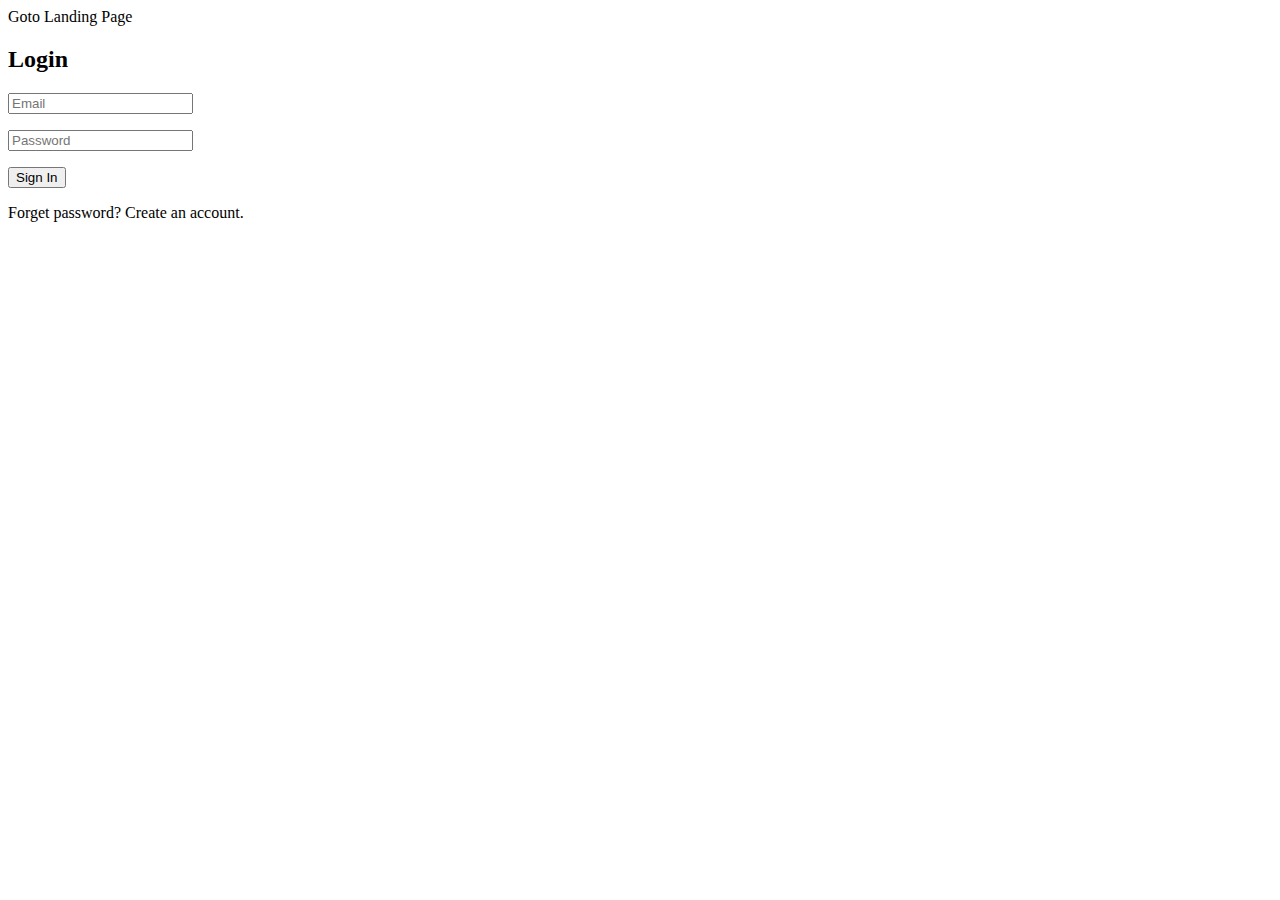
<file: src/main/resources/templates/login.html>
<!DOCTYPE html>
<html lang="en" xmlns:th="http://www.thymeleaf.org">
<head>
    <meta charset="UTF-8">
    <meta http-equiv="X-UA-Compatible" content="IE=edge">
    <meta name="viewport" content="width=device-width, initial-scale=1.0">
    <title>Login Page</title>
    <link rel="stylesheet" th:href="@{~/css/login.css}">
</head>
<body>
<div class="wrapper">
    <div class="container">
        <div class="col-left">
            <div class="login-text">
                <!-- <h2>Logo</h2>
                <p>
                  Lorem ipsum dolor sit amet, consectetur adipiscing elit. Sed eget eros dapibus, ultricies tellus vitae, consectetur tortor. Etiam rutrum placerat
                </p> -->
                <a class="btn" th:href="@{~/user/index}">Goto Landing Page</a>
            </div>
        </div>


        <div class="col-right">
            <div class="login-form">
                <h2>Login</h2>
                <form method="post" th:action="@{/user/login}" >
                    <p>
                        <input type="email" placeholder="Email" name="email" required>
                    </p>
                    <p>
                        <input type="password" placeholder="Password" name="password" required>
                    </p>
                    <p>
                        <input class="btn" type="submit" value="Sign In" />
                    </p>
                    <p>
                        <a th:href="@{~/user/forgotpassword}">Forget password?</a>
                        <a th:href="@{~/user/create}">Create an account.</a>
                    </p>
                </form>
            </div>
        </div>
    </div>

</body>
</html>
</file>
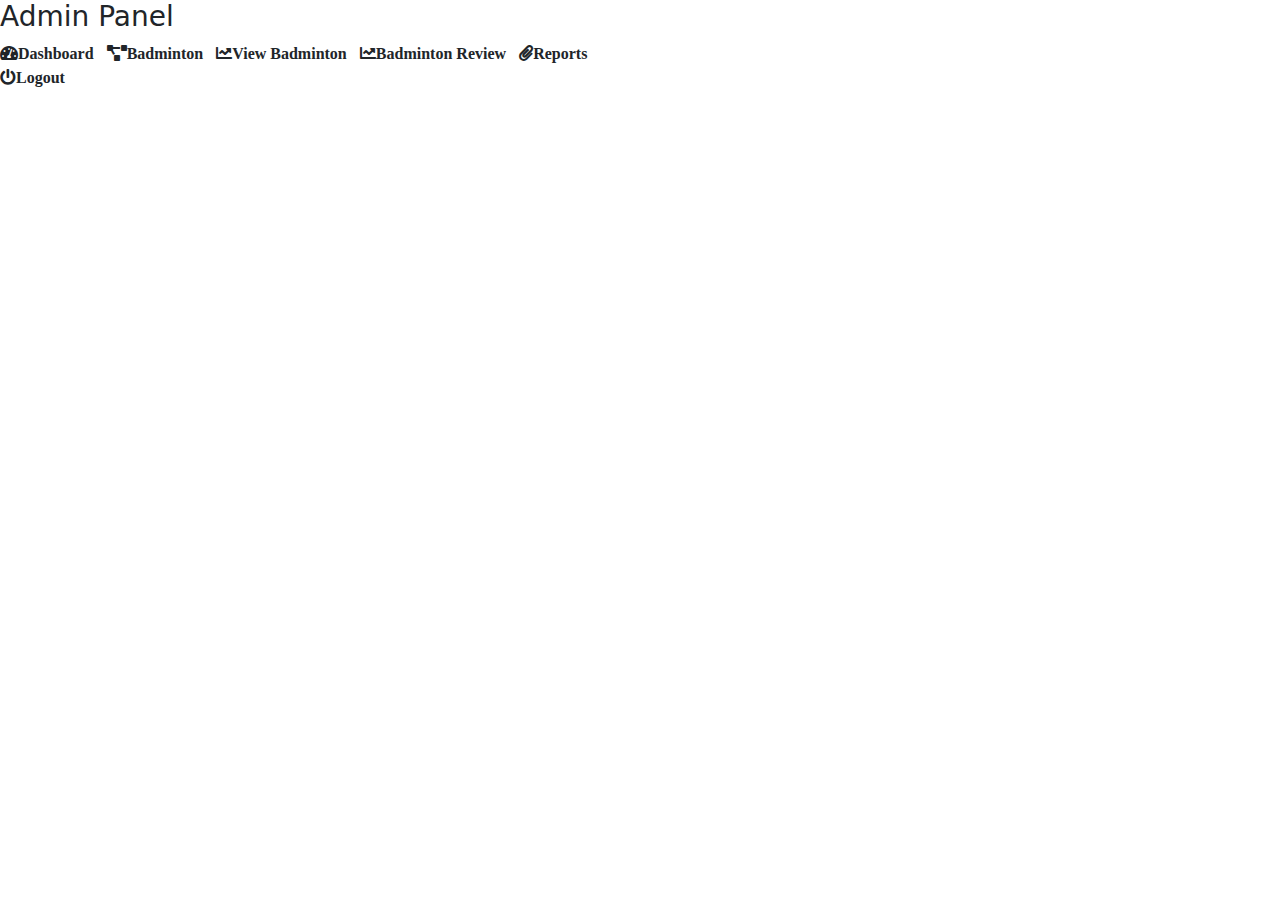
<file: src/main/resources/templates/report.html>
<!DOCTYPE html>
<html lang="en">
<html xmlns:th="http://www.thymeleaf.org/" >

<head>
  <meta charset="UTF-8" />
  <meta http-equiv="X-UA-Compatible" content="IE=edge" />
  <meta name="viewport" content="width=device-width, initial-scale=1.0" />
  <link href="https://cdn.jsdelivr.net/npm/bootstrap@5.0.0-beta3/dist/css/bootstrap.min.css" rel="stylesheet" />
  <link rel="stylesheet" href="https://cdnjs.cloudflare.com/ajax/libs/font-awesome/5.15.3/css/all.min.css" />
  <link rel="stylesheet" th:href="@{~/css/report.css}">

  <title></title>
</head>

<body>
<!-- sidebar content from here -->
<div class="sidebarcontent">
  <h3>Admin Panel</h3>

  <a th:href="@{~/admin/dashboard}"> <i class="fas fa-tachometer-alt me-2">Dashboard</i></a>
  <a th:href="@{~/ball/addbadminton}"><i class="fas fa-project-diagram me-2">Badminton</i></a>
  <a th:href="@{~/admin/view}"> <i class="fas fa-chart-line me-2">View Badminton</i> </a>
  <a th:href="@{~/admin/contact}"> <i class="fas fa-chart-line me-2">Badminton Review</i> </a>
  <a th:href="@{~/admin/report}"><i class="fas fa-paperclip me-2">Reports</i></a>
  <!-- <i class="fas fa-shopping-cart me-2">Store Mng</i>
  <i class="fas fa-gift me-2">Products</i>
  <i class="fas fa-comment-dots me-2">Chat</i>
  <i class="fas fa-map-marker-alt me-2">Outlet</i> -->
<!--  <div class="logout">-->
<!--    <i class="fas fa-power-off me-2">Logout</i>-->
<!--  </div>-->
  <div class="logout">
    <a th:href="@{~/user/logout}"><i class="fas fa-power-off me-2">Logout</i></a>
  </div>
</div>
<!-- sidebar content upto here -->
<div class="innercontent">

</div>


<script src="https://cdn.jsdelivr.net/npm/bootstrap@5.0.0-beta3/dist/js/bootstrap.bundle.min.js"></script>
</body>

</html>
</file>
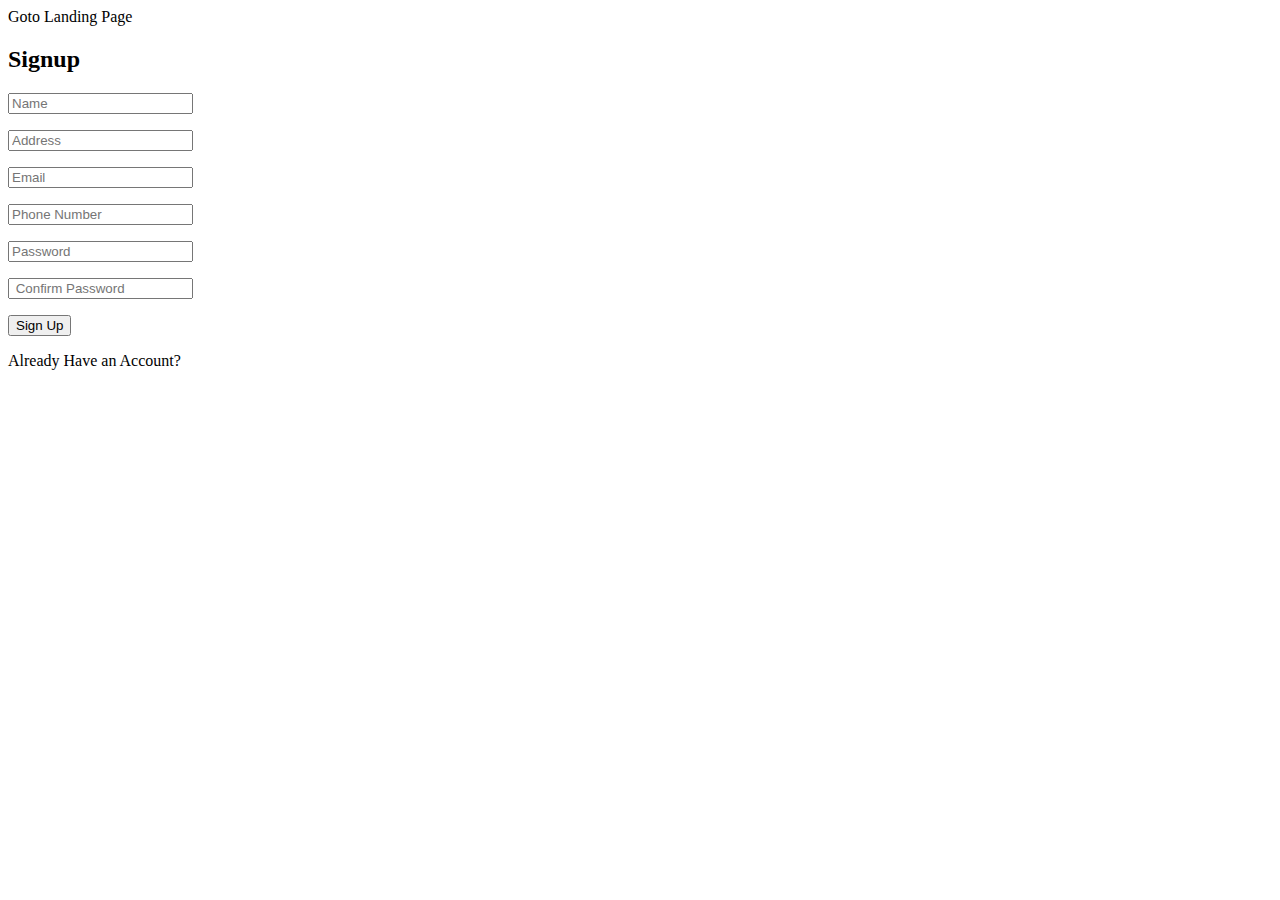
<file: src/main/resources/templates/signup.html>
<!DOCTYPE html>
<html lang="en" xmlns:th="http://www.thymeleaf.org">
<head>
    <meta charset="UTF-8">
    <meta http-equiv="X-UA-Compatible" content="IE=edge">
    <meta name="viewport" content="width=device-width, initial-scale=1.0">
    <title>Signup Page</title>
    <link rel="stylesheet" th:href="@{~/css/signup.css}">
</head>
<body>
<div class="wrapper">
    <div class="container">
        <div class="col-left">
            <div class="login-text">
                <!-- <h2>Logo</h2> -->
                <!-- <p>
                  Lorem ipsum dolor sit amet, consectetur adipiscing elit. Sed eget eros dapibus, ultricies tellus vitae, consectetur tortor. Etiam rutrum placerat
                </p> -->
                <a class="btn" th:href="@{~/user/index}">Goto Landing Page</a>
            </div>
        </div>
        <form th:method="post" th:action="@{/user/save}" th:object="${user}">

        <div class="col-right">
            <div class="login-form">
                <h2>Signup</h2>
                <form>
                    <p>
                        <input type="text" placeholder="Name" required th:field="*{name}" th:value="${user.name}">
                    </p>
                    <p>
                        <input type="text" placeholder="Address" required th:field="*{address} " th:value="${user.address}">
                    </p>
                    <p>
                        <input type="email" placeholder="Email" required th:field="*{email}" th:value="${user.email}">
                    </p>
                    <p>
                        <input type="text" placeholder="Phone Number" required th:field="*{mobile_no}" th:value="${user.mobile_no}">
                    </p>
                    <p>
                        <input type="password" placeholder="Password" required th:field="*{password}" th:value="${user.password}">
                    </p>
                    <p>
                        <input type="password" placeholder=" Confirm Password" required>
                    </p>
                    <p>
                        <input class="btn" type="submit" value="Sign Up" />
                    </p>

                    <p>
                        <a th:href="@{/user/login}">Already Have an Account?</a>
                    </p>

                </form>
            </div>
        </div>
    </div>

</div>
</body>
</html>
</file>
